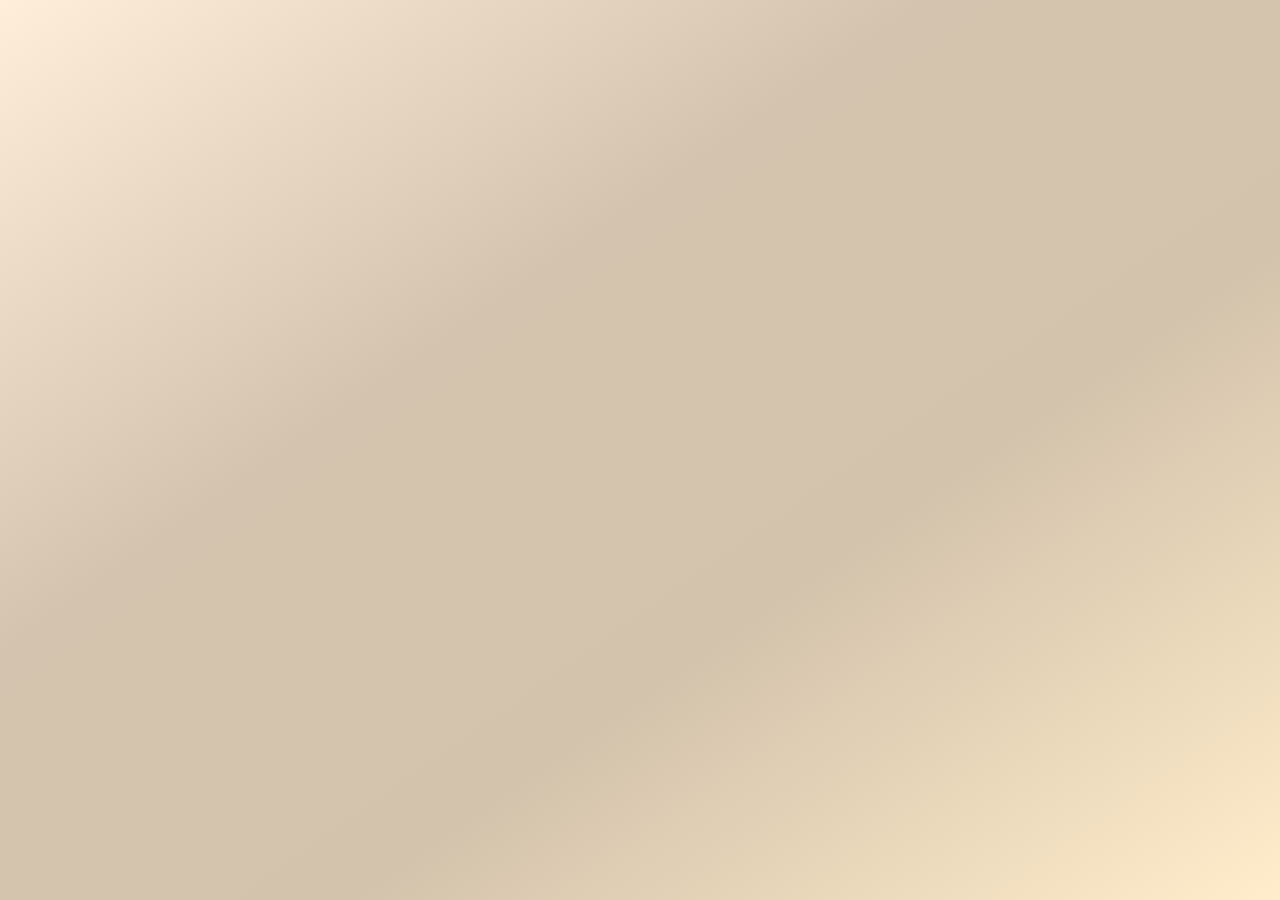
<file: github-user-finder/index.html>
<!DOCTYPE html>
<html lang="en">
<head>
	<meta charset="UTF-8">
	<meta http-equiv="X-UA-Compatible" content="IE=edge">
	<meta name="viewport" content="width=device-width, initial-scale=1.0">
	<title>Document</title>
	<link rel="stylesheet" href="stylesheets/main.css">
</head>
<body>
	
</body>
</html>
</file>
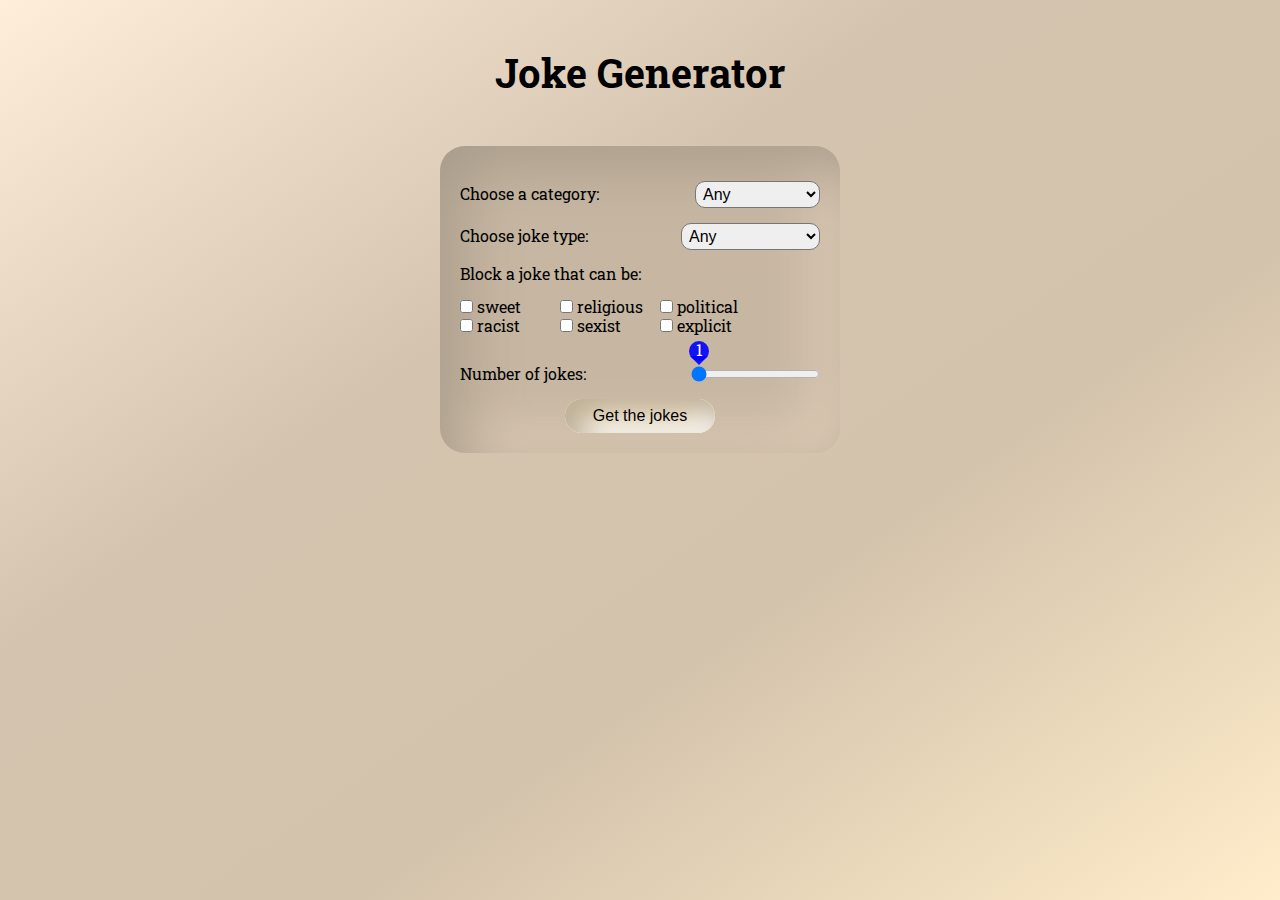
<file: joke-generator/index.html>
<!DOCTYPE html>
<html lang="en">
	<head>
		<meta charset="UTF-8" />
		<meta http-equiv="X-UA-Compatible" content="IE=edge" />
		<meta name="viewport" content="width=device-width, initial-scale=1.0" />
		<title>Joke Generator</title>
		<link rel="stylesheet" href="stylesheets/main.css" />
	</head>
	<body>
		<h1>Joke Generator</h1>
		<main>
			<form>
				<div class="category">
					<label for="category">Choose a category:</label>
					<select name="category" id="category">
						<option value="Any">Any</option>
						<option value="Programming">Programming</option>
						<option value="Spooky">Spooky</option>
						<option value="Christmas">Christmas</option>
						<option value="Pun">Pun</option>
						<option value="Dark">Dark</option>
					</select>
				</div>
				<div class="type">
					<label for="type">Choose joke type:</label>
					<select name="type" id="type">
						<option value="any">Any</option>
						<option value="single">Single part joke</option>
						<option value="twopart">Two part joke</option>
					</select>
				</div>
				<div class="blocked-jokes">
					<p>Block a joke that can be:</p>
					<div class="blocked-jokes-container">
						<div class="group">
							<input type="checkbox" id="sweet" name="block" value="nsfw" />
							<label for="sweet">sweet</label>
						</div>

						<div class="group">
							<input type="checkbox" name="block" value="religious" />
							<label for="religious"> religious</label>
						</div>
						<div class="group">
							<input type="checkbox" name="block" value="political" />
							<label for="political">political</label>
						</div>
						<div class="group">
							<input type="checkbox" id="explicit" name="block" value="racist" />
							<label for="explicit"> racist</label>
						</div>
						<div class="group">
							<input type="checkbox" name="block" value="sexist" />
							<label for="explicit"> sexist</label>
						</div>
						<div class="group">
							<input type="checkbox" name="block" value="explicit" />
							<label for="explicit"> explicit</label>
						</div>
					</div>
				</div>
				<div class="number-jokes">
					<span>1</span>
					<label for="number">Number of jokes:</label>
					<input type="range" name="number" id="number" value="1" min="1" max="10" />
				</div>
				<input type="submit" value="Get the jokes" />
			</form>
		</main>
		<div class="display-jokes"></div>
		<script src="app.js"></script>
	</body>
</html>
</file>
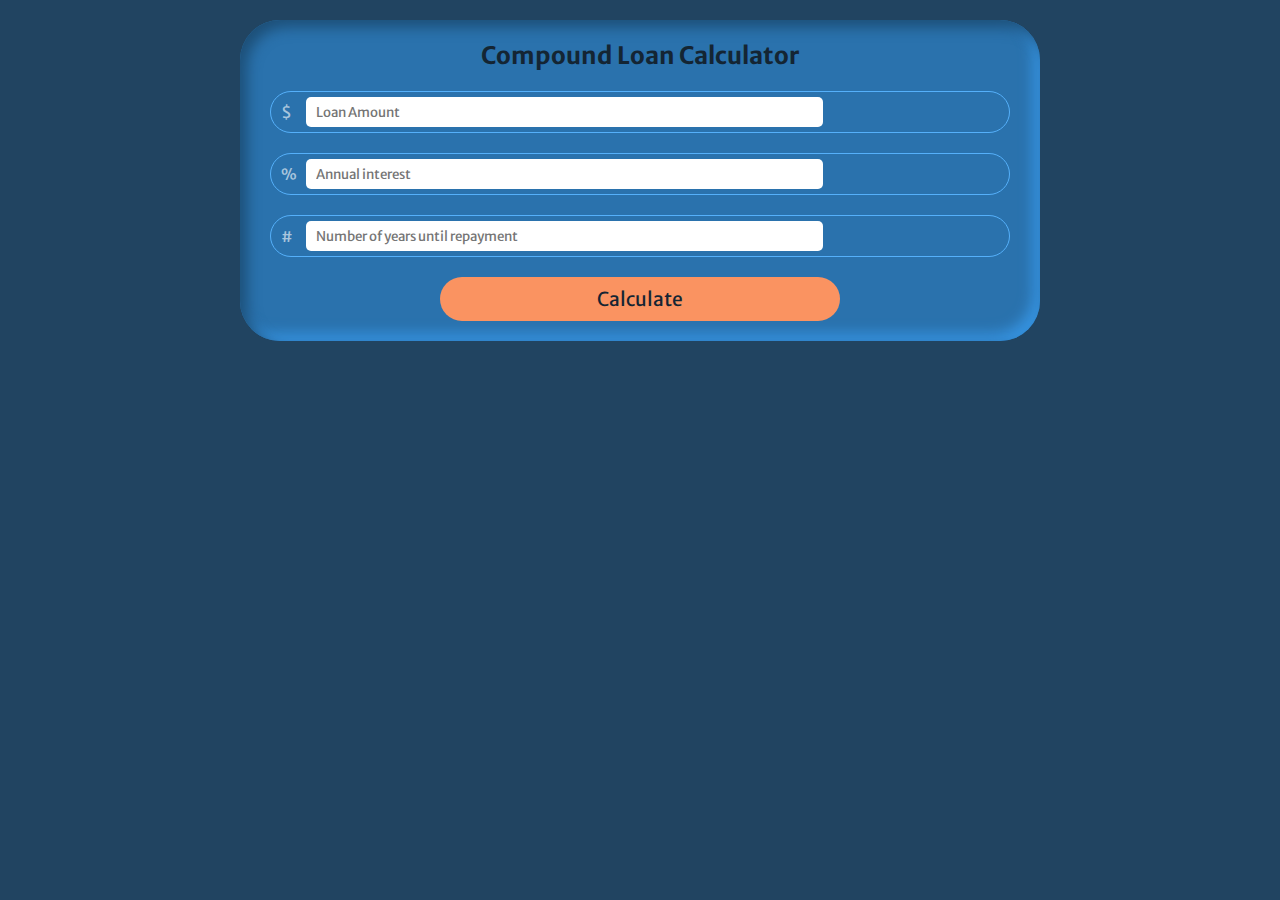
<file: loan-calculator/index.html>
<!DOCTYPE html>
<html lang="en">
	<head>
		<meta charset="UTF-8" />
		<meta http-equiv="X-UA-Compatible" content="IE=edge" />
		<meta name="viewport" content="width=device-width, initial-scale=1.0" />
		<title>Compound Loan Calculator</title>
		<link rel="stylesheet" href="styles.css" />
		<link rel="shortcut icon" href="images/letter-i.svg" type="image/x-icon" />
	</head>
	<body>
		<div class="container">
			<div class="calculator-container">
				<h1>Compound Loan Calculator</h1>
				<div class="inputs-container">
					<div class="input">
						<span>$</span>
						<input type="number" id="amount" placeholder="Loan Amount" />
                        <div class="error-message">Invalid Amount</div>
					</div>
					<div class="input">
						<span>%</span>
						<input type="number" id="interest" placeholder="Annual interest" />
                        <div class="error-message">Invalid Interest</div>
					</div>
					<div class="input">
						<span>#</span>
						<input type="number" id="year" placeholder="Number of years until repayment" />
                        <div class="error-message">Invalid Number of Years</div>
					</div>
				</div>
				<button type="button" id="calculate">Calculate</button>
				<div id="loader">
                    <h1>Calculating...</h1>
                    <div class="spin"></div>
                </div>
				<div class="results-container">
					<h1>Results</h1>
					<div class="result">
						<span>Total payment</span>
						<span class="show-result" id="total"> Number</span>
					</div>
					<div class="result">
						<span>Monthly payment</span>
						<span class="show-result" id="monthly"> Number</span>
					</div>
					<div class="result">
						<span>Total interest</span>
						<span class="show-result" id="total-interest"> Number</span>
					</div>
				</div>
			</div>
		</div>
		<script src="index.js"></script>
	</body>
</html>
</file>
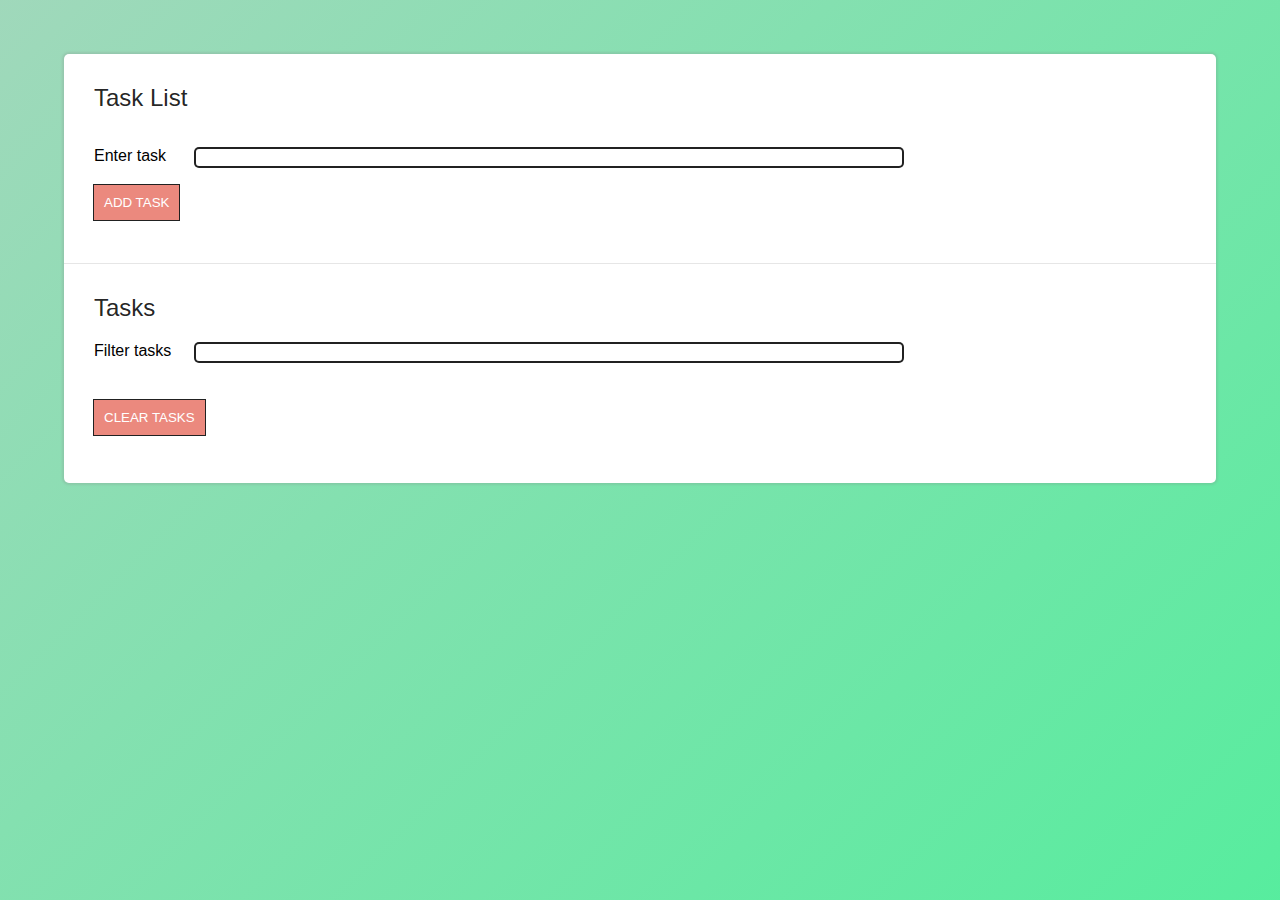
<file: todo-list-with-localStorage/index.html>
<!DOCTYPE html>
<html lang="en">
	<head>
		<meta charset="UTF-8" />
		<meta http-equiv="X-UA-Compatible" content="IE=edge" />
		<meta name="viewport" content="width=device-width, initial-scale=1.0" />
		<title>Todo list test</title>
		<link rel="stylesheet" href="style.css" />
		<link
			rel="shortcut icon"
			href="/images/letter-i.svg"
			type="image/x-icon"
			style="clip-path: circle(50% at 50% 50%)"
		/>
	</head>
	<body>
		<div class="container">
			<div class="input-box">
				<h1>Task List</h1>
				<form>
					<div class="input-container">
						<label for="taskInput">Enter task</label>
						<input type="text" name="Item" id="newInput" autocomplete="off" />
					</div>
					<input type="submit" value="ADD TASK" />
				</form>
				<span>Please enter a task</span>
			</div>
			<div class="tasks-box">
				<h1>Tasks</h1>
				<div class="input-container-filter">
					<label for="filter">Filter tasks</label>
					<input type="text" name="taskItem" id="filter" autocomplete="off" />
				</div>
				<!-- <div class="list-items-container">
					<div class="item">
						<p>New item</p>
						<button class="item-button"></button>
					</div>
				</div> 
				FORMAT OF THE ELEMENT THAT WILL BE CREATED
			-->
				<input type="button" value="CLEAR TASKS" id="button-clear" />
				<span>There are no tasks. Please enter a task</span>
			</div>
		</div>
		<script src="index.js"></script>
	</body>
</html>
</file>
<file: github-user-finder/stylesheets/main.css>
@import url("https://fonts.googleapis.com/css2?family=Roboto+Slab:wght@400;500;700&display=swap");
html {
  -webkit-box-sizing: border-box;
          box-sizing: border-box;
  line-height: 1.15;
  -webkit-text-size-adjust: 100%;
  font-family: "Roboto Slab", serif;
  /* Set core root defaults */
}

html:focus-within {
  scroll-behavior: smooth;
}

/**
 * Make all elements from the DOM inherit from the parent box-sizing
 * Since `*` has a specificity of 0, it does not override the `html` value
 * making all elements inheriting from the root box-sizing value
 * See: https://css-tricks.com/inheriting-box-sizing-probably-slightly-better-best-practice/
 */
*,
*::before,
*::after {
  -webkit-box-sizing: inherit;
          box-sizing: inherit;
  margin: 0;
  padding: 0;
  font-size: 100%;
}

img {
  border-style: none;
}

a {
  text-decoration: none;
}

/**
 * Correct the inability to style clickable types in iOS and Safari.
 */
/**
 * Remove the inner border and padding in Firefox.
 */
button::-moz-focus-inner,
[type="button"]::-moz-focus-inner,
[type="reset"]::-moz-focus-inner,
[type="submit"]::-moz-focus-inner {
  border-style: none;
  padding: 0;
}

/**
 * Restore the focus styles unset by the previous rule.
 */
button:-moz-focusring,
[type="button"]:-moz-focusring,
[type="reset"]:-moz-focusring,
[type="submit"]:-moz-focusring {
  outline: 1px dotted ButtonText;
}

/* Remove all animations, transitions, and smooth scroll for people that prefer not to see them */
@media (prefers-reduced-motion: reduce) {
  html:focus-within {
    scroll-behavior: auto;
  }
  *,
  *::before,
  *::after {
    -webkit-animation-duration: 0.01ms !important;
            animation-duration: 0.01ms !important;
    -webkit-animation-iteration-count: 1 !important;
            animation-iteration-count: 1 !important;
    -webkit-transition-duration: 0.01ms !important;
            transition-duration: 0.01ms !important;
    scroll-behavior: auto !important;
  }
}

body {
  min-height: 100vh;
  background-image: -webkit-gradient(linear, left top, right bottom, from(#ffeed9), color-stop(#f4e3ce), color-stop(#e9d9c4), color-stop(#dfceb9), color-stop(#d4c4af), color-stop(#d4c4ae), color-stop(#d4c3ad), color-stop(#d4c3ac), color-stop(#dfcdb4), color-stop(#ead8bb), color-stop(#f4e2c3), to(#ffedcb));
  background-image: linear-gradient(to right bottom, #ffeed9, #f4e3ce, #e9d9c4, #dfceb9, #d4c4af, #d4c4ae, #d4c3ad, #d4c3ac, #dfcdb4, #ead8bb, #f4e2c3, #ffedcb);
}

body h1 {
  text-align: center;
  padding: 50px 0;
  font-size: 2.5rem;
}

main {
  width: 80%;
  max-width: 400px;
  margin: 0 auto;
  padding: 20px;
  border-radius: 25px;
  background: #c6b6a2;
  -webkit-box-shadow: inset 20px 20px 60px #a89b8a, inset -20px -20px 60px #e4d1ba;
          box-shadow: inset 20px 20px 60px #a89b8a, inset -20px -20px 60px #e4d1ba;
}

form div.category,
form div.type,
form div.number-jokes {
  margin: 15px 0;
  display: -webkit-box;
  display: -ms-flexbox;
  display: flex;
  -webkit-box-pack: justify;
      -ms-flex-pack: justify;
          justify-content: space-between;
  -webkit-box-align: center;
      -ms-flex-align: center;
          align-items: center;
}

form div.category select,
form div.type select {
  border-radius: 10px;
  padding: 3px;
}

form div.blocked-jokes-container {
  margin: 15px 0;
  display: -webkit-box;
  display: -ms-flexbox;
  display: flex;
  -ms-flex-wrap: wrap;
      flex-wrap: wrap;
  -webkit-box-align: center;
      -ms-flex-align: center;
          align-items: center;
}

form div.blocked-jokes-container div.group {
  width: 90px;
  margin-right: 10px;
}

form div.number-jokes {
  margin-top: 30px;
  position: relative;
}

form div.number-jokes span {
  display: block;
  width: 20px;
  height: 20px;
  position: absolute;
  text-align: center;
  right: 111px;
  top: -22px;
  background-color: rgba(0, 0, 255, 0.904);
  color: white;
  border-radius: 50%;
  -webkit-transition: 0.5s ease;
  transition: 0.5s ease;
}

form div.number-jokes span::before {
  content: "";
  display: block;
  width: 5px;
  height: 5px;
  position: absolute;
  right: 1.2px;
  top: 14px;
  border-width: 9px;
  border-style: solid;
  border-color: rgba(0, 0, 255, 0.904) transparent transparent transparent;
  -webkit-transition: 0.5s ease;
  transition: 0.5s ease;
}

input[type="submit"] {
  display: block;
  border: none;
  border-radius: 26px;
  background: #ffedcb;
  -webkit-box-shadow: inset 15px 15px 30px #bdaf96, inset -15px -15px 30px #ffffff;
          box-shadow: inset 15px 15px 30px #bdaf96, inset -15px -15px 30px #ffffff;
  padding: 8px;
  width: 150px;
  margin: 0 auto;
  -webkit-transition: 0.5s cubic-bezier(0.455, 0.03, 0.515, 0.955);
  transition: 0.5s cubic-bezier(0.455, 0.03, 0.515, 0.955);
}

input[type="submit"]:hover {
  cursor: pointer;
  background: #ffedcb;
  -webkit-box-shadow: inset -15px -15px 30px #d9c9ad, inset 15px 15px 30px #ffffe9;
          box-shadow: inset -15px -15px 30px #d9c9ad, inset 15px 15px 30px #ffffe9;
}

div.display-jokes {
  display: -webkit-box;
  display: -ms-flexbox;
  display: flex;
  -ms-flex-wrap: wrap;
      flex-wrap: wrap;
  -webkit-box-align: start;
      -ms-flex-align: start;
          align-items: flex-start;
  padding: 10px;
  margin-top: 20px;
}

div.display-jokes div.display {
  margin-right: 20px;
  margin-bottom: 20px;
  padding: 10px;
  border-radius: 25px;
  background: #c6b6a2;
  -webkit-box-shadow: inset 20px 20px 60px #a89b8a, inset -20px -20px 60px #e4d1ba;
          box-shadow: inset 20px 20px 60px #a89b8a, inset -20px -20px 60px #e4d1ba;
}

div.display-jokes div.display p {
  margin: 10px 0;
}

.error {
  -webkit-box-pack: center;
      -ms-flex-pack: center;
          justify-content: center;
}

.error div {
  border: 2px solid rgba(255, 0, 0, 0.829);
}

.error p {
  color: rgba(255, 0, 0, 0.829);
}
</file>
<file: joke-generator/stylesheets/main.css>
@import url("https://fonts.googleapis.com/css2?family=Roboto+Slab:wght@400;500;700&display=swap");
html {
  -webkit-box-sizing: border-box;
          box-sizing: border-box;
  line-height: 1.15;
  -webkit-text-size-adjust: 100%;
  font-family: "Roboto Slab", serif;
  /* Set core root defaults */
}

html:focus-within {
  scroll-behavior: smooth;
}

/**
 * Make all elements from the DOM inherit from the parent box-sizing
 * Since `*` has a specificity of 0, it does not override the `html` value
 * making all elements inheriting from the root box-sizing value
 * See: https://css-tricks.com/inheriting-box-sizing-probably-slightly-better-best-practice/
 */
*,
*::before,
*::after {
  -webkit-box-sizing: inherit;
          box-sizing: inherit;
  margin: 0;
  padding: 0;
  font-size: 100%;
}

img {
  border-style: none;
}

a {
  text-decoration: none;
}

/**
 * Correct the inability to style clickable types in iOS and Safari.
 */
/**
 * Remove the inner border and padding in Firefox.
 */
button::-moz-focus-inner,
[type="button"]::-moz-focus-inner,
[type="reset"]::-moz-focus-inner,
[type="submit"]::-moz-focus-inner {
  border-style: none;
  padding: 0;
}

/**
 * Restore the focus styles unset by the previous rule.
 */
button:-moz-focusring,
[type="button"]:-moz-focusring,
[type="reset"]:-moz-focusring,
[type="submit"]:-moz-focusring {
  outline: 1px dotted ButtonText;
}

/* Remove all animations, transitions, and smooth scroll for people that prefer not to see them */
@media (prefers-reduced-motion: reduce) {
  html:focus-within {
    scroll-behavior: auto;
  }
  *,
  *::before,
  *::after {
    -webkit-animation-duration: 0.01ms !important;
            animation-duration: 0.01ms !important;
    -webkit-animation-iteration-count: 1 !important;
            animation-iteration-count: 1 !important;
    -webkit-transition-duration: 0.01ms !important;
            transition-duration: 0.01ms !important;
    scroll-behavior: auto !important;
  }
}

body {
  min-height: 100vh;
  background-image: -webkit-gradient(linear, left top, right bottom, from(#ffeed9), color-stop(#f4e3ce), color-stop(#e9d9c4), color-stop(#dfceb9), color-stop(#d4c4af), color-stop(#d4c4ae), color-stop(#d4c3ad), color-stop(#d4c3ac), color-stop(#dfcdb4), color-stop(#ead8bb), color-stop(#f4e2c3), to(#ffedcb));
  background-image: linear-gradient(to right bottom, #ffeed9, #f4e3ce, #e9d9c4, #dfceb9, #d4c4af, #d4c4ae, #d4c3ad, #d4c3ac, #dfcdb4, #ead8bb, #f4e2c3, #ffedcb);
}

body h1 {
  text-align: center;
  padding: 50px 0;
  font-size: 2.5rem;
}

main {
  width: 80%;
  max-width: 400px;
  margin: 0 auto;
  padding: 20px;
  border-radius: 25px;
  background: #c6b6a2;
  -webkit-box-shadow: inset 20px 20px 60px #a89b8a, inset -20px -20px 60px #e4d1ba;
          box-shadow: inset 20px 20px 60px #a89b8a, inset -20px -20px 60px #e4d1ba;
}

form div.category,
form div.type,
form div.number-jokes {
  margin: 15px 0;
  display: -webkit-box;
  display: -ms-flexbox;
  display: flex;
  -webkit-box-pack: justify;
      -ms-flex-pack: justify;
          justify-content: space-between;
  -webkit-box-align: center;
      -ms-flex-align: center;
          align-items: center;
}

form div.category select,
form div.type select {
  border-radius: 10px;
  padding: 3px;
}

form div.blocked-jokes-container {
  margin: 15px 0;
  display: -webkit-box;
  display: -ms-flexbox;
  display: flex;
  -ms-flex-wrap: wrap;
      flex-wrap: wrap;
  -webkit-box-align: center;
      -ms-flex-align: center;
          align-items: center;
}

form div.blocked-jokes-container div.group {
  width: 90px;
  margin-right: 10px;
}

form div.number-jokes {
  margin-top: 30px;
  position: relative;
}

form div.number-jokes span {
  display: block;
  width: 20px;
  height: 20px;
  position: absolute;
  text-align: center;
  right: 111px;
  top: -24px;
  background-color: rgba(0, 0, 255, 0.904);
  color: white;
  border-radius: 50%;
  -webkit-transition: 0.5s ease;
  transition: 0.5s ease;
}

form div.number-jokes span::before {
  content: "";
  display: block;
  width: 5px;
  height: 5px;
  position: absolute;
  right: 0.8px;
  top: 15px;
  border-width: 9px;
  border-style: solid;
  border-color: rgba(0, 0, 255, 0.904) transparent transparent transparent;
  -webkit-transition: 0.5s ease;
  transition: 0.5s ease;
}

input[type="submit"] {
  display: block;
  border: none;
  border-radius: 26px;
  background: #ffedcb;
  -webkit-box-shadow: inset 15px 15px 30px #bdaf96, inset -15px -15px 30px #ffffff;
          box-shadow: inset 15px 15px 30px #bdaf96, inset -15px -15px 30px #ffffff;
  padding: 8px;
  width: 150px;
  margin: 0 auto;
  -webkit-transition: 0.5s cubic-bezier(0.455, 0.03, 0.515, 0.955);
  transition: 0.5s cubic-bezier(0.455, 0.03, 0.515, 0.955);
}

input[type="submit"]:hover {
  cursor: pointer;
  background: #ffedcb;
  -webkit-box-shadow: inset -15px -15px 30px #d9c9ad, inset 15px 15px 30px #ffffe9;
          box-shadow: inset -15px -15px 30px #d9c9ad, inset 15px 15px 30px #ffffe9;
}

div.display-jokes {
  display: -webkit-box;
  display: -ms-flexbox;
  display: flex;
  -ms-flex-wrap: wrap;
      flex-wrap: wrap;
  -webkit-box-align: start;
      -ms-flex-align: start;
          align-items: flex-start;
  padding: 10px;
  margin-top: 20px;
}

div.display-jokes div.display {
  margin-right: 20px;
  margin-bottom: 20px;
  padding: 10px;
  border-radius: 25px;
  background: #c6b6a2;
  -webkit-box-shadow: inset 20px 20px 60px #a89b8a, inset -20px -20px 60px #e4d1ba;
          box-shadow: inset 20px 20px 60px #a89b8a, inset -20px -20px 60px #e4d1ba;
}

div.display-jokes div.display p {
  margin: 10px 0;
}

.error {
  display: -webkit-box;
  display: -ms-flexbox;
  display: flex;
  -webkit-box-pack: center;
      -ms-flex-pack: center;
          justify-content: center;
  -ms-flex-line-pack: center;
      align-content: center;
}

.error div {
  margin-top: 20px;
  padding: 10px;
  border-radius: 25px;
  background: #c6b6a2;
  -webkit-box-shadow: inset 20px 20px 60px #a89b8a, inset -20px -20px 60px #e4d1ba;
          box-shadow: inset 20px 20px 60px #a89b8a, inset -20px -20px 60px #e4d1ba;
}

.error div p {
  margin: 10px 0;
  color: rgba(255, 0, 0, 0.829);
}

@media screen and (max-width: 384px) {
  div.number-jokes span {
    top: -15px !important;
  }
}
</file>
<file: loan-calculator/styles.css>
@import url("https://fonts.googleapis.com/css2?family=Merriweather+Sans:wght@600&display=swap");
*,
*::before,
*::after {
	margin: 0;
	padding: 0;
	box-sizing: border-box;
	font-family: "Merriweather Sans", sans-serif;
	color: #142533;
}
body {
	min-height: 100vh;
	background-color: #214461;
	padding-top: 20px;
}
div.container {
	margin: 0 auto;
	width: 95%;
	max-width: 800px;
	border-radius: 40px;
	background: #2a72ad;
	box-shadow: inset 7px 7px 14px #1d4f77, inset -7px -7px 14px #3795e3;
}
div.calculator-container {
	padding: 20px 30px;
}
div.calculator-container > h1 {
	text-align: center;
	font-size: 1.5rem;
}
div.inputs-container div.input {
	margin: 20px 0;
	padding: 10px;
	padding-right: 0;
	border: 1px solid #55b0fa;
	border-radius: 40px;
	position: relative;
}
div.error-message {
    position: absolute;
    bottom: -20px;
    color: #fa9361;
    font-size: .8rem;
    display: none;
}
div.inputs-container div.input input[type="number"] {
	position: absolute;
	left: 35px;
	top: 5px;
	height: 30px;
	width: 70%;
	min-width: 150px;
	border-radius: 5px;
	padding: 10px;
	border: none;
}

div.inputs-container div.input span {
	color: rgba(255, 255, 255, 0.609);
}
#calculate {
	display: block;
	background: #fa9361;
	width: 80%;
	margin: 0 auto;
	max-width: 400px;
	padding: 10px;
	border: none;
	border-radius: 40px;
	cursor: pointer;
	font-size: 1.2rem;
}
#loader {
	margin: 30px 0 0;
	text-align: center;
    display: none;
}

#loader .spin {
	position: relative;
	height: 150px;
	width: 150px;
	background: linear-gradient(to top, #2a72ad 40%, #2327ba);
	border-radius: 50%;
	margin: 20px auto 0;
	animation: spinner 0.8s linear infinite;
}
@keyframes spinner {
	to {
		transform: rotate(360deg);
	}
}
#loader .spin::before {
	content: " ";
	position: absolute;
	background: #2a72ad;
	width: 130px;
	height: 130px;
	top: 15px;
	left: 5px;
	border-radius: 50%;
}
#loader .spin::after {
	content: " ";
	position: absolute;
	background: #2327ba;
	width: 40px;
	height: 40px;
	top: 50px;
	left: 120px;
	z-index: 0;
	border-radius: 50%;
}

#loader h1 {
	text-align: center;
	font-size: 1.5rem;
}
div.results-container {
	margin-top: 40px;
    display: none;
}
div.results-container h1 {
	text-align: center;
	font-size: 1.5rem;
}
div.results-container .result {
	margin: 20px 0;
	border: 1px solid #55b0fa;
	border-radius: 40px;
}
div.results-container .result span:first-child {
	display: inline-block;
	padding: 10px;
	margin-left: 10px;
	border-right: 1px solid #55b0fa;
	color: rgba(255, 255, 255, 0.609);
}
div.results-container .result span:last-child {
	margin-left: 20px;
	font-size: .9rem;
}
</file>
<file: todo-list-with-localStorage/style.css>
*,
*::before,
*::after {
	margin: 0;
	padding: 0;
	box-sizing: border-box;
	font-family: Verdana, Geneva, Tahoma, sans-serif;
}

:root {
	--black: rgba(0, 0, 0, 0.87);
	--white: rgb(255, 255, 255);
	--gray-shadow: rgba(128, 128, 128, 0.198);
	--orange: rgba(219, 48, 29, 0.568);
	--orange-complementary: rgba(255, 120, 105, 0.9);
	--green: rgba(73, 235, 150, 0.92);
}

/** Correct the inability to style clickable types in iOS and Safari.*/
button,
input {
	appearance: none;
}

body {
	height: 100vh;
	background: linear-gradient(135deg, rgba(17, 158, 85, 0.4), rgba(73, 235, 150, 0.92));
	padding-top: 6vh;
	overflow-y: auto;
}

div.container {
	width: 90%;
	max-width: 1250px;
	margin: 0 auto;
	border-radius: 5px;
	box-shadow: 0 0 2px 2px var(--gray-shadow);
	background: var(--white);
}
div.input-box {
	padding: 30px 30px 10px;
	border-bottom: 1px solid var(--gray-shadow);
}
div.input-box span,
div.tasks-box span {
	color: rgba(255, 0, 0, 0.87);
	box-shadow: 0 0 0 2px rgba(255, 0, 0, 0.87);
	border-radius: 5px;
	padding: 5px 10px;
	opacity: 0;
	transition: 0.5s;
}
div.tasks-box span {
	position: relative;
	top: 15px;
}
div.input-box h1,
div.tasks-box h1 {
	font-weight: 100;
	font-size: 1.5rem;
	color: var(--black);
}
div.input-box form {
	margin: 15px 0;
}

div.input-container,
div.input-container-filter {
	padding: 20px 0;
	position: relative;
}

div.input-container input[type="text"],
div.input-container-filter input[type="text"] {
	position: absolute;
	left: 100px;
	padding: 1px 5px;
	border: 2px solid var(--black);
	border-radius: 5px;
	width: 65%;
}
div.input-container input[type="text"]:focus,
div.input-container-filter input[type="text"]:focus {
	border: 2px solid var(--orange);
	border-radius: 5px;
	outline: none;
}
form input[type="submit"] {
	border: none;
	background: var(--orange);
	outline: 1px solid var(--black);
	color: var(--white);
	padding: 10px;
	cursor: pointer;
}
form input[type="submit"]:focus {
	box-shadow: 0 0 0 5px var(--white), 0 0 0 7px var(--orange);
}
form input[type="submit"]:focus:not(:focus-visible) {
	box-shadow: none;
}

div.tasks-box {
	padding: 30px;
}

.list-items-container {
	margin: 10px 0;
	transition: 1s ease;
}
.item {
	display: flex;
	justify-content: space-between;
	align-items: center;
	padding: 5px;
	border: 1px solid var(--orange);
	border-radius: 10px;
}
.item-button {
	display: block;
	border: none;
	width: 40px;
	height: 20px;
	background: url(images/iconmonstr-x-mark-8.svg) no-repeat center;
	background-size: contain;
	cursor: pointer;
}
.item-button:focus {
	border: none;
	outline: none;
	border-radius: 5px;
	box-shadow: 0 0 0 3px var(--orange);
}
.tasks-box input[type="button"] {
	border: none;
	display: block;
	background: var(--orange);
	outline: 1px solid var(--black);
	color: var(--white);
	padding: 10px;
	margin: 20px 0 0;
	cursor: pointer;
}
.tasks-box input[type="button"]:focus {
	box-shadow: 0 0 0 5px var(--white), 0 0 0 7px var(--orange);
}
.tasks-box input[type="button"]:focus:not(:focus-visible) {
	box-shadow: none;
}
</file>
